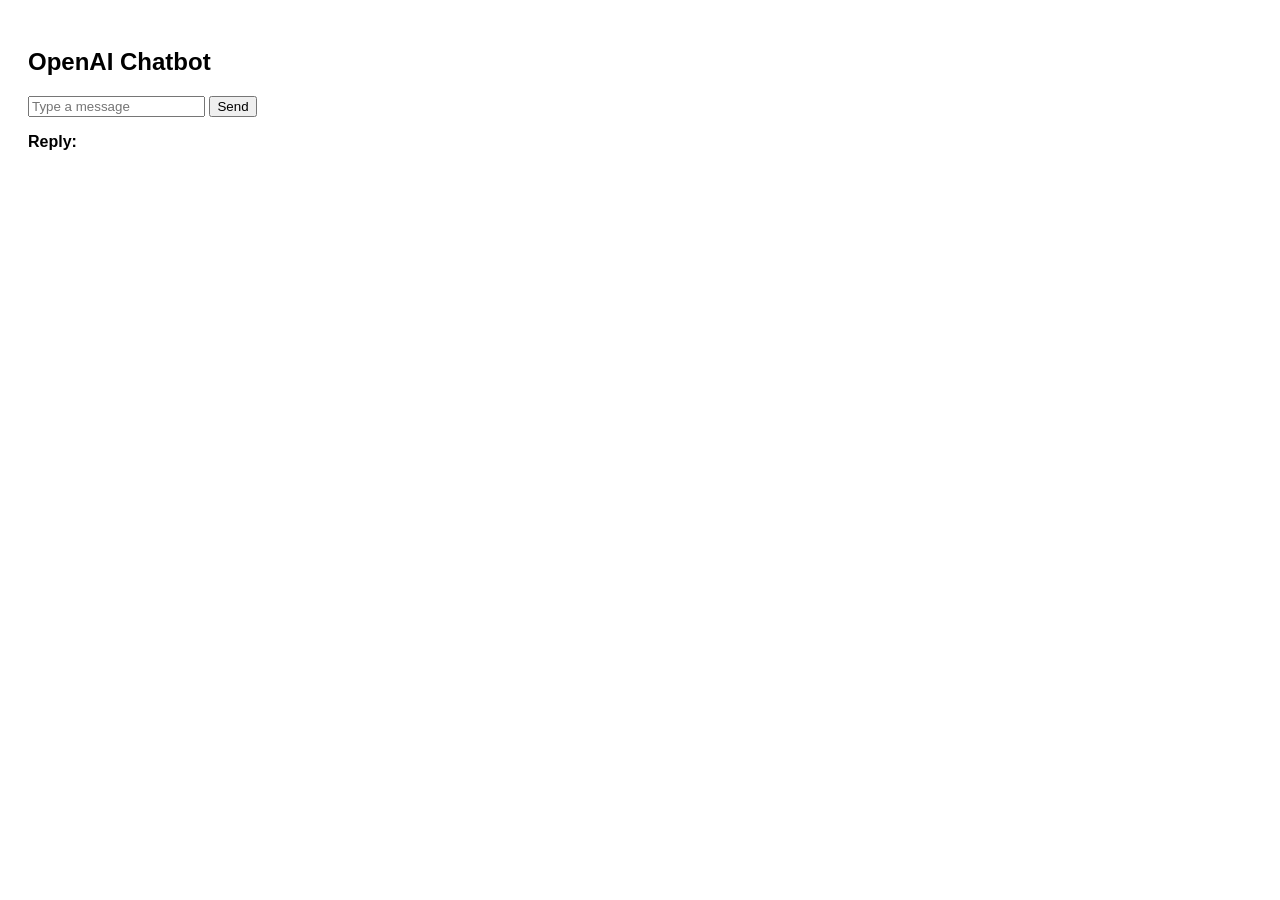
<file: chatbot/templates/index.html>
<!DOCTYPE html>
<html lang="en">
<head>
    <meta charset="UTF-8">
    <title>AI Chatbot</title>
</head>
<body style="font-family: Arial; padding: 20px;">

    <h2>OpenAI Chatbot</h2>

    <input type="text" id="msg" placeholder="Type a message" />
    <button onclick="sendMessage()">Send</button>

    <p><strong>Reply:</strong></p>
    <p id="reply"></p>

    <script>
        function sendMessage() {
            const message = document.getElementById("msg").value;

            fetch("/chat", {
                method: "POST",
                headers: {
                    "Content-Type": "application/json"
                },
                body: JSON.stringify({ message: message })
            })
            .then(res => res.json())
            .then(data => {
                document.getElementById("reply").innerText = data.reply;
            });
        }
    </script>

</body>
</html>
</file>
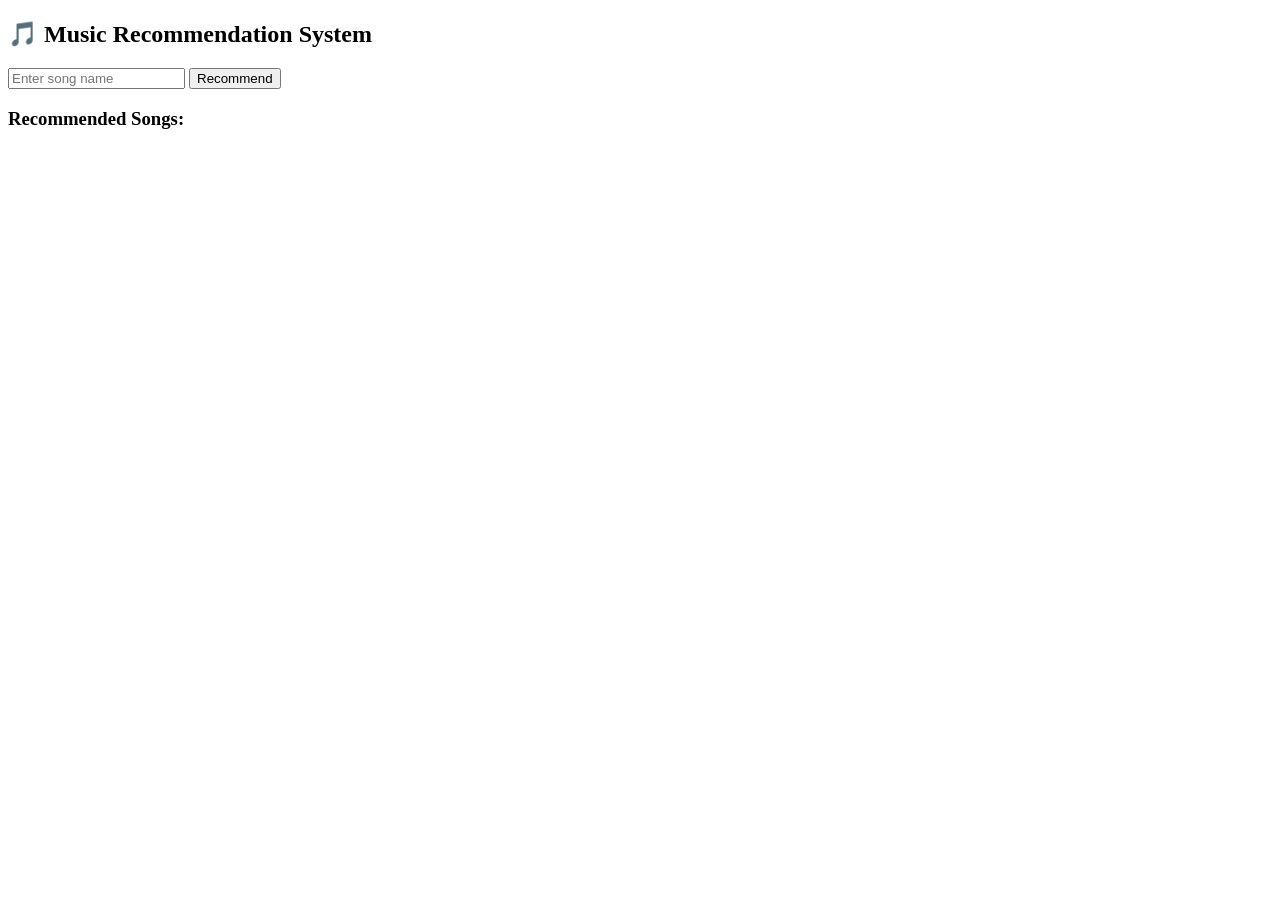
<file: music_recomendation/templates/index.html>
<!DOCTYPE html>
<html>
<head>
    <title>Music Recommendation App</title>
</head>
<body>

    <h2>🎵 Music Recommendation System</h2>

    <!-- Input box -->
    <input type="text" id="song" placeholder="Enter song name">

    <!-- Button -->
    <button onclick="getRecommendation()">Recommend</button>

    <!-- Result -->
    <h3>Recommended Songs:</h3>
    <ul id="result"></ul>

    <script>
        function getRecommendation() {
            let songName = document.getElementById("song").value;

            fetch("/recommend", {
                method: "POST",
                headers: {
                    "Content-Type": "application/json"
                },
                body: JSON.stringify({ song: songName })
            })
            .then(response => response.json())
            .then(data => {
                let list = document.getElementById("result");
                list.innerHTML = "";

                data.recommended_songs.forEach(song => {
                    let li = document.createElement("li");
                    li.textContent = song;
                    list.appendChild(li);
                });
            });
        }
    </script>

</body>
</html>
</file>
